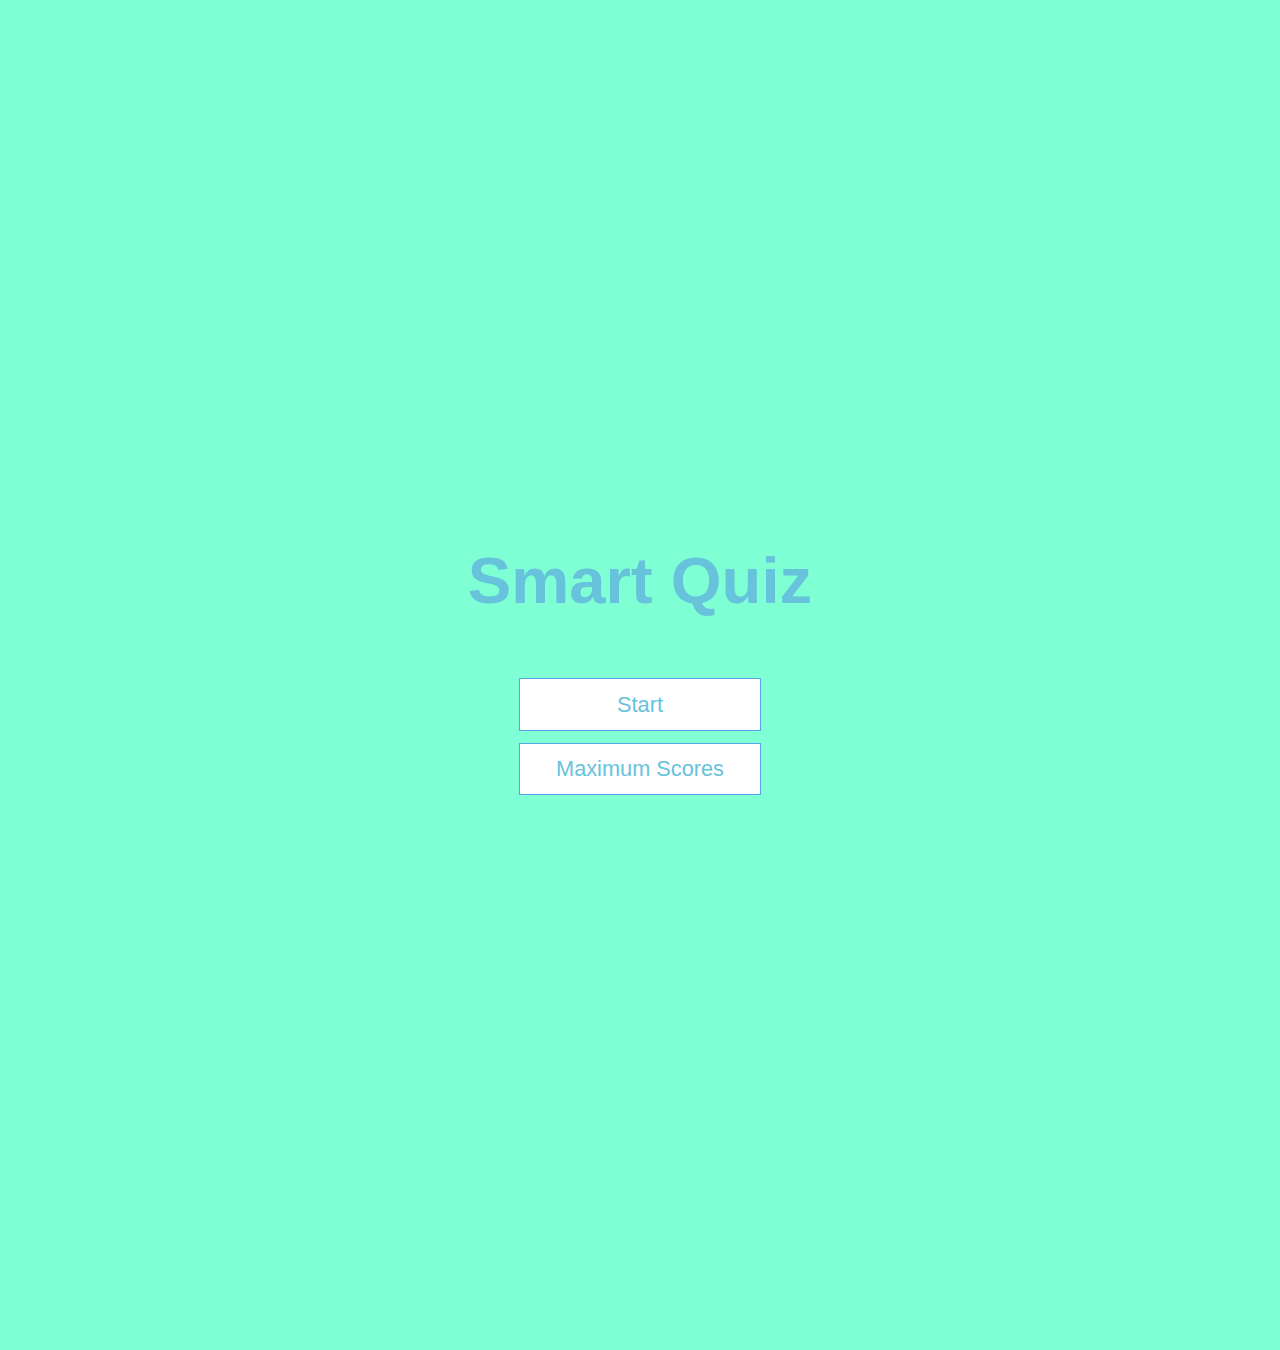
<file: index.html>
<!DOCTYPE html>
<head>
  <meta charset="UTF-8"/>
<meta http-equiv="X-UA-Compatible" content="ie=edge"/>
<title>Smart Quiz</title>
<link rel="stylesheet" href="Realapp.css"/>
</head>
<body>
<div class="container">
<div id="home" class="flex-center flex-column">
<h1>Smart Quiz</h1>
<a class="btn" href="/startgame.html">Start</a>
<a class="btn" href="/maximumcores.html">Maximum Scores</a>
</div>
</div>
</body>
</html>
</file>
<file: Realapp.css>
:root {
    background-color: #7FFFD4;
    font-size: 75.5%;
    }
* {
box-sizing: border-box;
font-family: Arial, Helvetica, sans-serif;
margin: 0;
padding: 0;
color: #888;
}
h1,
h2,
h3,
h4 {
margin-bottom: 1rem;
}
h1 {
font-size: 5.4rem;
color: #67c2dc;
margin-bottom: 5rem;
}
h1 > span {
font-size: 2.4rem;
font-weight: 700;
}
h2 {
font-size: 4.2rem;
margin-bottom: 4rem;
font-weight: 600;
}
h3 {
font-size: 2.8rem;
font-weight: 500;
}
.container {
width: 150vw;
height: 150vh;
display: flex;
justify-content: center;
align-items: center;
max-width: 80rem;
margin: 0 auto;
padding: 2rem;
}
.container > * {
width: 80%;
}
.flex-column {
display: flex;
flex-direction: column;
}
.flex-center {
justify-content: center;
align-items: center;
}
.justify-center {
justify-content: center;
}
.text-center {
text-align: center;
}
.hidden {
display: none;
}
.btn {
font-size: 1.8rem;
padding: 1rem 0;
width: 20rem;
text-align: center;
border: 0.1rem solid #56a5eb;
margin-bottom: 1rem;
text-decoration: none;
color: #67c2dc;
background-color: white;
}
.btn:hover {
cursor: pointer;
box-shadow: 0 0.4rem 1.4rem 0 rgba(86, 185, 235, 0.5);
transform: translateY(-0.1rem);
transition: transform 150ms;
}
.btn[disabled]:hover {
cursor: not-allowed;
box-shadow: none;
transform: none;
}
form {
width: 80%;
display: flex;
flex-direction: column;
align-items: center;
}
input {
margin-bottom: 1rem;
width: 20rem;
padding: 1.5rem;
font-size: 1.8rem;
border: none;
box-shadow: 0 0.1rem 1.4rem 0 rgba(86, 185, 235, 0.5);
}
input::placeholder {
color: #aaa;
}
</file>
